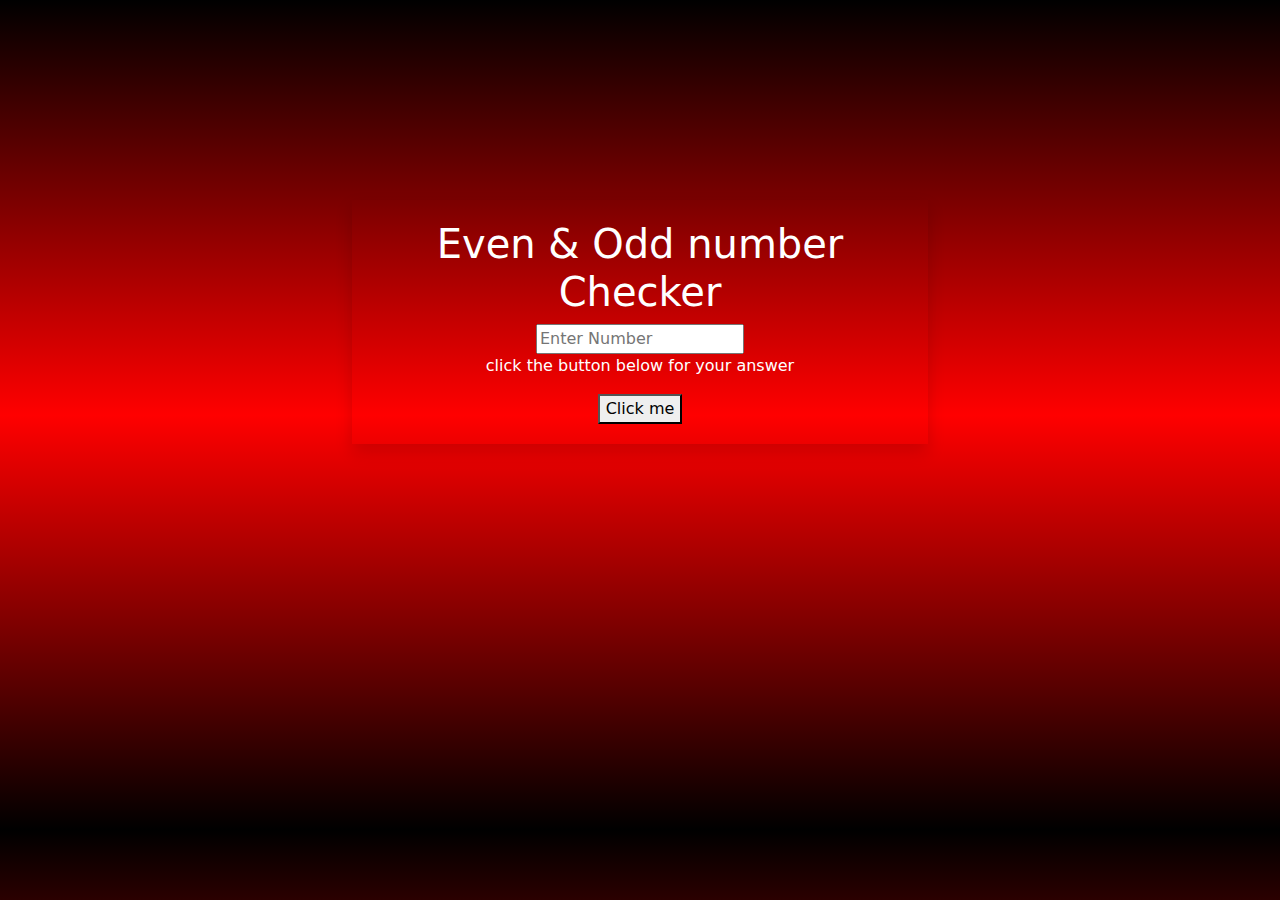
<file: index.html>
<!DOCTYPE html>
<html lang="en">
<head>
    <meta charset="UTF-8">
    <meta name="viewport" content="width=device-width, initial-scale=1.0">
    <title>Document</title>
    <link rel="stylesheet" href="style.css">
    <link rel="stylesheet" href="https://cdn.jsdelivr.net/npm/bootstrap@5.3.2/dist/css/bootstrap.min.css">
</head>
<body>
    <div class="Card shadow text-center evenodd">
        <div class="alert alert-danger" id="hiddenAlert" style="display:none;">This Field cannot be empty</div>
        <h1>Even & Odd number Checker</h1>
        <input type="number" placeholder="Enter Number" id="oddEven">
        <p>click the button below for your answer</p>
         <button onclick="clickMe()">Click me</button>
        <div id="displayResult"></div>
    </div>
    <script src="script.js"></script>
</body>
</html>
</file>
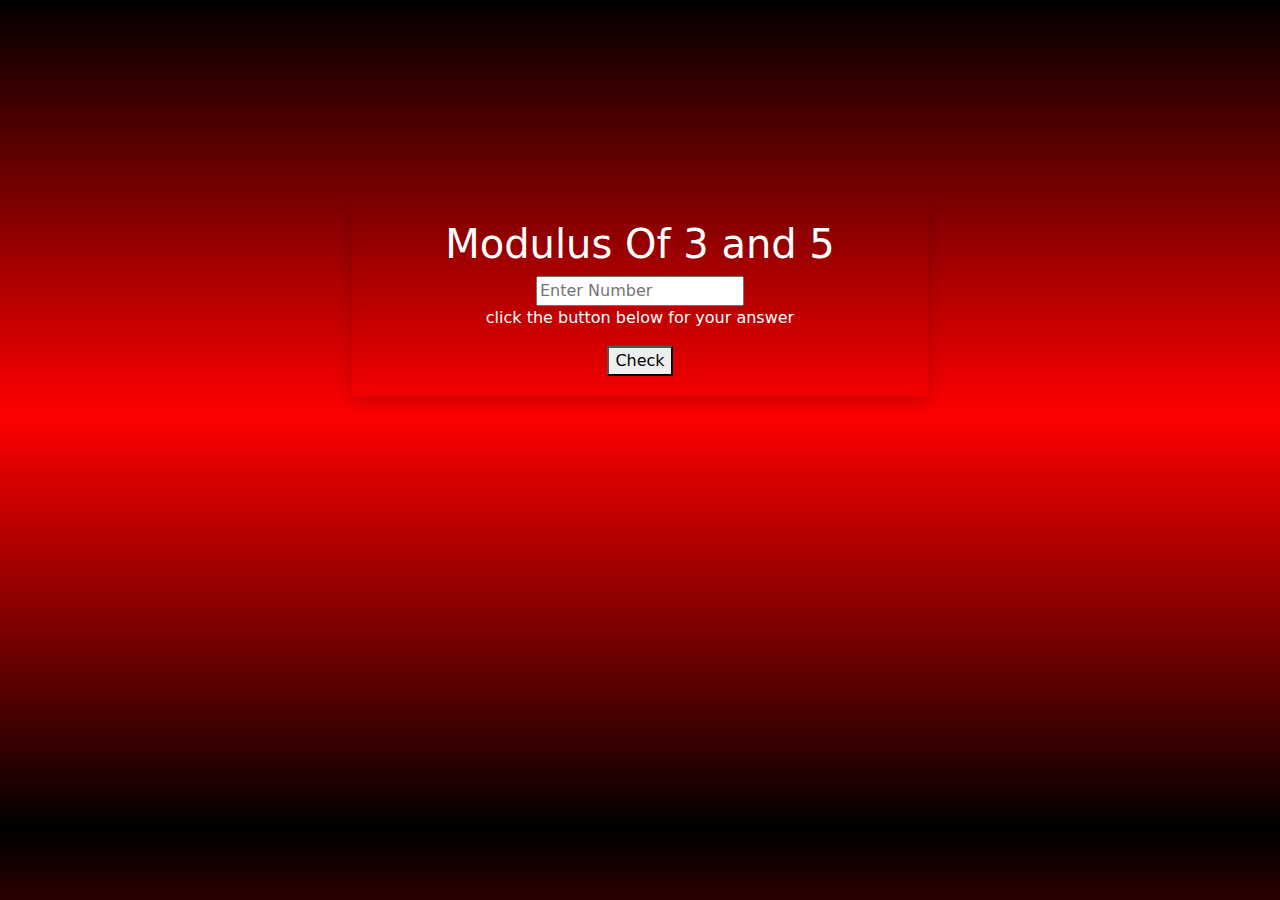
<file: indent.html>
<!DOCTYPE html>
<html lang="en">
<head>
    <meta charset="UTF-8">
    <meta name="viewport" content="width=device-width, initial-scale=1.0">
    <title>Document</title>
    <link rel="stylesheet" href="style.css">
    <link rel="stylesheet" href="https://cdn.jsdelivr.net/npm/bootstrap@5.3.2/dist/css/bootstrap.min.css">
</head>
<body>
    <div class="Card shadow text-center modulus">
        <div class="alert alert-danger" id="HiddenAlert" style="display:none;">This Field cannot be empty</div>
        <h1>Modulus Of 3 and 5</h1>
        <input type="number" placeholder="Enter Number" id="inputNumber">
        <p>click the button below for your answer</p>
         <button onclick="calc()">Check</button>
        <div id="resultDisplay"></div>
    </div>
    <script src="script.js"></script>
</body>
</html>
</file>
<file: style.css>
body{
    height: 70vh;
    width: 100%;
    background: linear-gradient(black,red, black);
    overflow-y: hidden;
}
.evenodd{
    background: transparent;
    width: 45%;
    color: white;
    padding: 20px;
    margin: 200px auto;
}
#displayResult{
    font-size: 24px;
}

/* Second Index */
.modulus{
    background: transparent;
    width: 45%;
    color: white;
    padding: 20px;
    margin: 200px auto;
}

@media screen and (max-width:476px) {
    .evenodd{
        width: 100%;
    }
}
</file>
